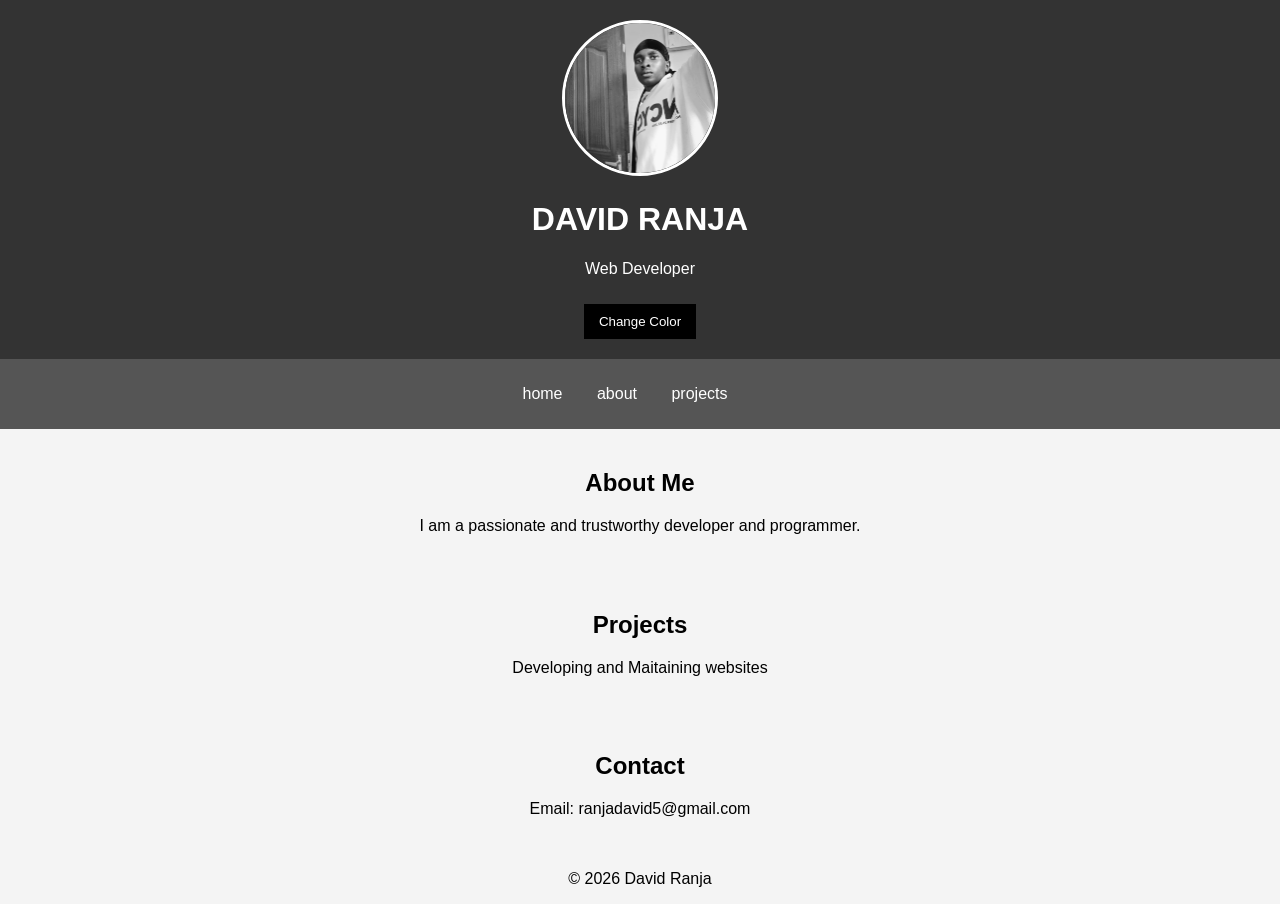
<file: index.html>
<!DOCTYPE html>
<html lang="en">
<head>
    <meta charset="UTF-8">
    <meta name="viewport" content="width=device-width, initial-scale=1.0">
    <title>My Portfolio</title>
    <link rel="stylesheet" href="style.css">
</head>
<body>

    <header>
        <img src="img.jpg.jpg" alt="My Photo" class="profile-img">

        <h1>DAVID RANJA</h1>
        <p>Web Developer</p>

        <!-- Color button -->
        <button onclick="changeColor()">Change Color</button>
    </header>

    <nav>
        <ul>
            <li><a href="index.html">home</a></li>
            <li><a href="about.html">about</a></li>
            <li><a href="projects.html">projects</a></li>
            <li><a href="contact.html"></a></li>
        </ul>
    </nav>

    <section id="about">
        <h2>About Me</h2>
        <p>I am a passionate and trustworthy developer and programmer.</p>
    </section>
<div>
    <section id="projects">
        <h2>Projects</h2>
            <h3></h3>
            <p>Developing and Maitaining websites</p>
        </div>
    </section>

    <section id="contact">
        <h2>Contact</h2>
        <p>Email: ranjadavid5@gmail.com</p>
    </section>

    <footer>
        <p>© 2026 David Ranja</p>
    </footer>

    <!-- JavaScript file -->
    <script src="script.js"></script>

</body>
</html>
</file>
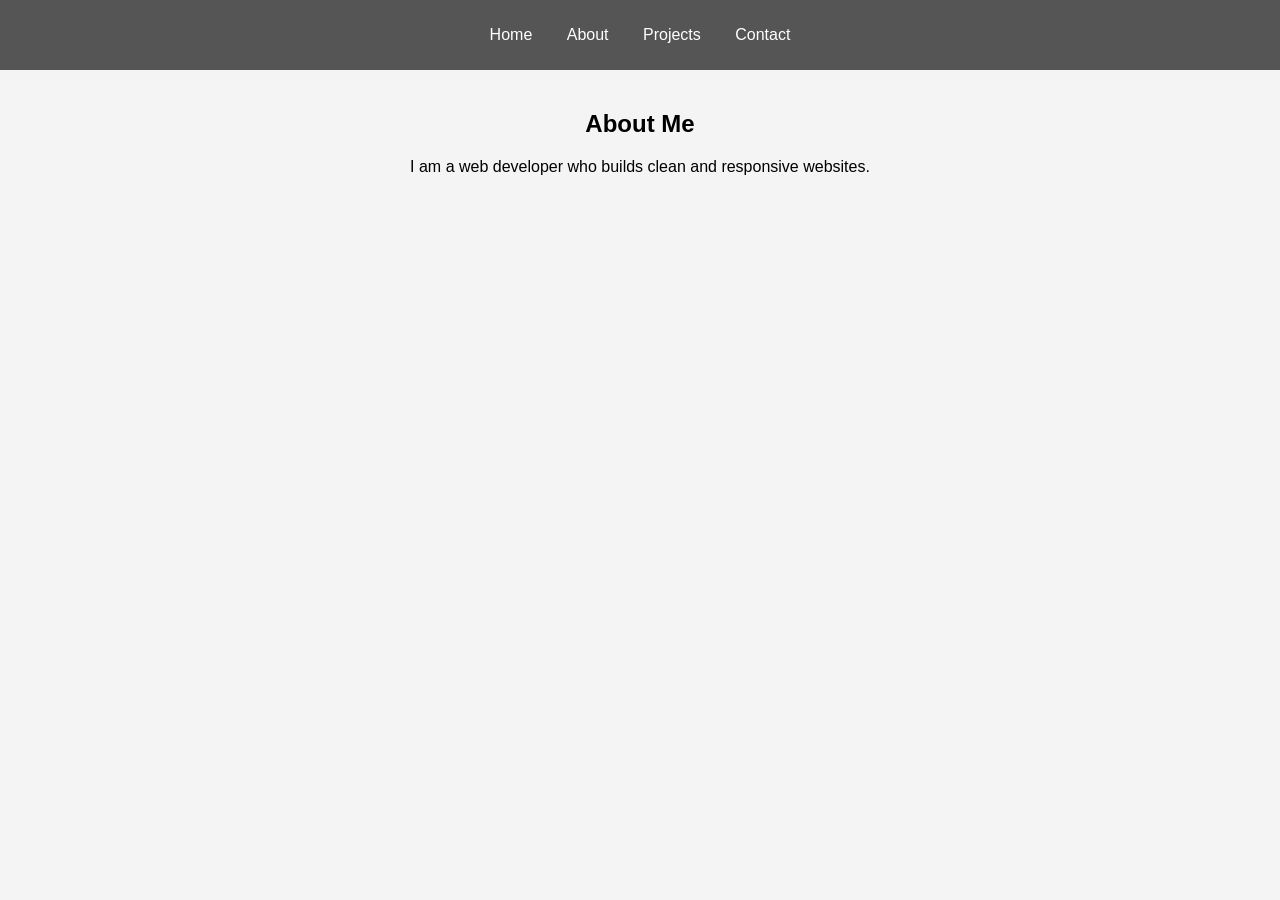
<file: about.html>
<!DOCTYPE html>
<html lang="en">
<head>
    <meta charset="UTF-8">
    <meta name="viewport" content="width=device-width, initial-scale=1.0">
    <title>About Me</title>
    <link rel="stylesheet" href="style.css">
</head>
<body>

    <nav>
        <ul>
            <li><a href="index.html">Home</a></li>
            <li><a href="about.html">About</a></li>
            <li><a href="projects.html">Projects</a></li>
            <li><a href="contact.html">Contact</a></li>
        </ul>
    </nav>

    <section>
        <h1>About Me</h1>
        <p>I am a web developer who builds clean and responsive websites.</p>
    </section>

</body>
</html>
</file>
<file: style.css>
body {
    font-family: Arial, sans-serif;
    margin: 0;
    text-align: center;
    background-color: #f4f4f4;
    transition: 0.5s;
}

/* Header */
header {
    background-color: #333;
    color: white;
    padding: 20px;
}

/* Profile Image (RESIZED) */
.profile-img {
    width: 150px;
    height: 150px;
    border-radius: 50%;
    object-fit: cover;
    border: 3px solid white;
}

/* Navigation */
nav {
    background: #555;
    padding: 10px;
}

nav ul {
    list-style: none;
    padding: 0;
}

nav ul li {
    display: inline;
    margin: 0 15px;
}

nav ul li a {
    color: white;
    text-decoration: none;
}

/* Sections */
section {
    padding: 20px;
}

/* Project box */
.project {
    background: white;
    margin: 10px auto;
    padding: 15px;
    width: 60%;
    border-radius: 5px;
}

/* Button */
button {
    padding: 10px 15px;
    border: none;
    background: #000;
    color: white;
    cursor: pointer;
    margin-top: 10px;
}

button:hover {
    background: #444;
}
nav {
    background: #555;
    padding: 10px;
}

nav ul {
    list-style: none;
    padding: 0;
}

nav ul li {
    display: inline;
    margin: 0 15px;
}

nav ul li a {
    color: white;
    text-decoration: none;
}
/* =========================
   MOBILE VIEW (PHONE)
   ========================= */
@media (max-width: 768px) {

  /* NAVBAR */
  .nav {
    flex-direction: column;
    align-items: center;
    text-align: center;
    gap: 10px;
  }

  nav a {
    display: inline-block;
    margin: 5px;
  }

  /* HERO STACK */
  .hero {
    flex-direction: column;
    text-align: center;
    padding: 60px 20px;
  }

  .profile {
    width: 180px;
    margin-top: 20px;
  }

  /* SECTIONS */
  .section {
    padding: 50px 20px;
  }

  /* GRID becomes single column feel */
  .grid {
    grid-template-columns: 1fr;
  }

  /* SKILLS BOX */
  .box {
    font-size: 14px;
  }

  /* FORM */
  .form {
    width: 100%;
  }

  input, textarea {
    width: 100%;
  }

  /* MODAL */
  .modal-box {
    width: 90%;
    margin-top: 30%;
  }
}
</file>
